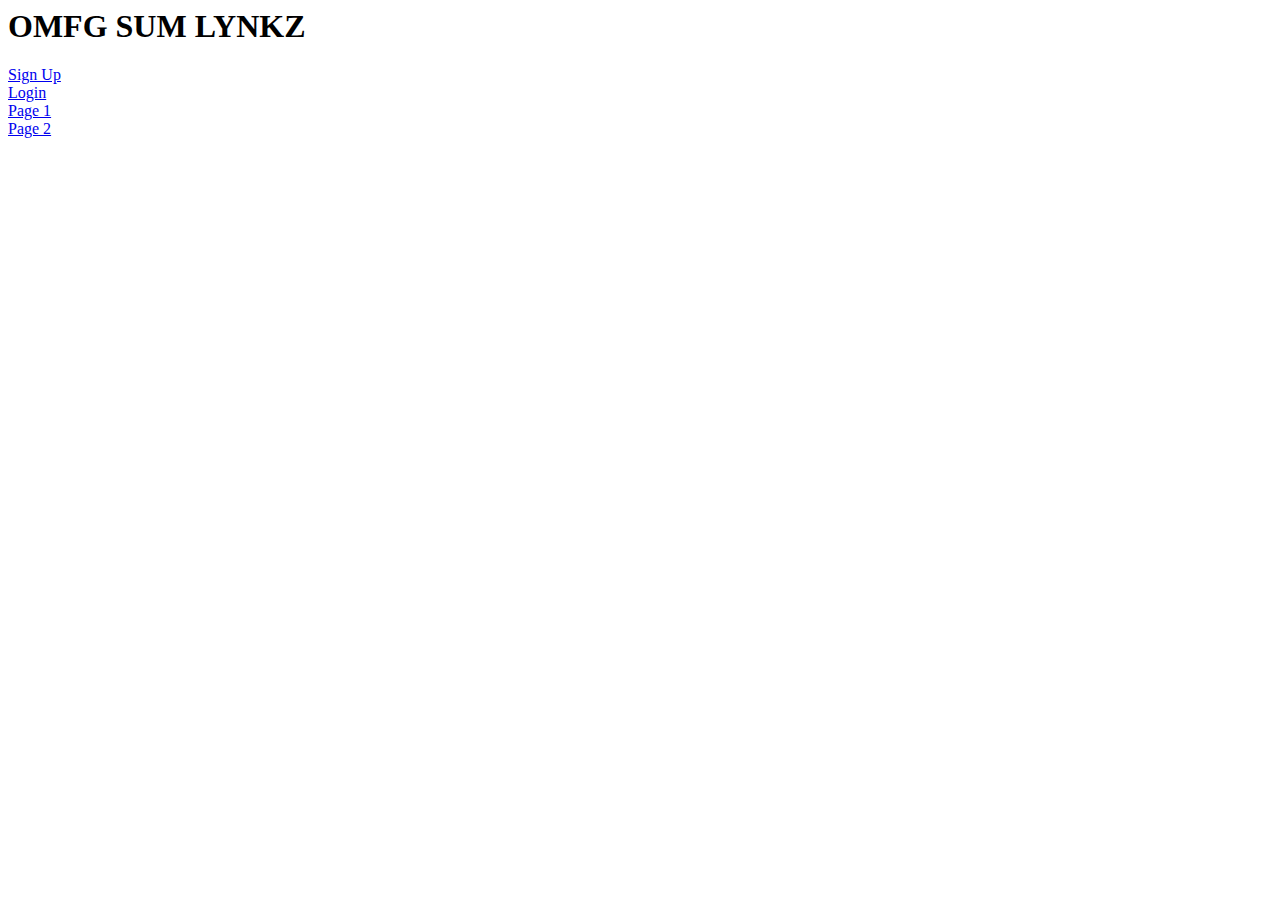
<file: index.html>
<html>
<head>
    <title>Login Project | Homepage</title>
</head>
<body>
    <h1>OMFG SUM LYNKZ</h1>
    <a href="signup.html">Sign Up</a><br>
    <a href="login.html">Login</a><br>
    <a href="includes/1.php">Page 1</a><br>
    <a href="includes/2.php">Page 2</a>
</body>
</html>
</file>
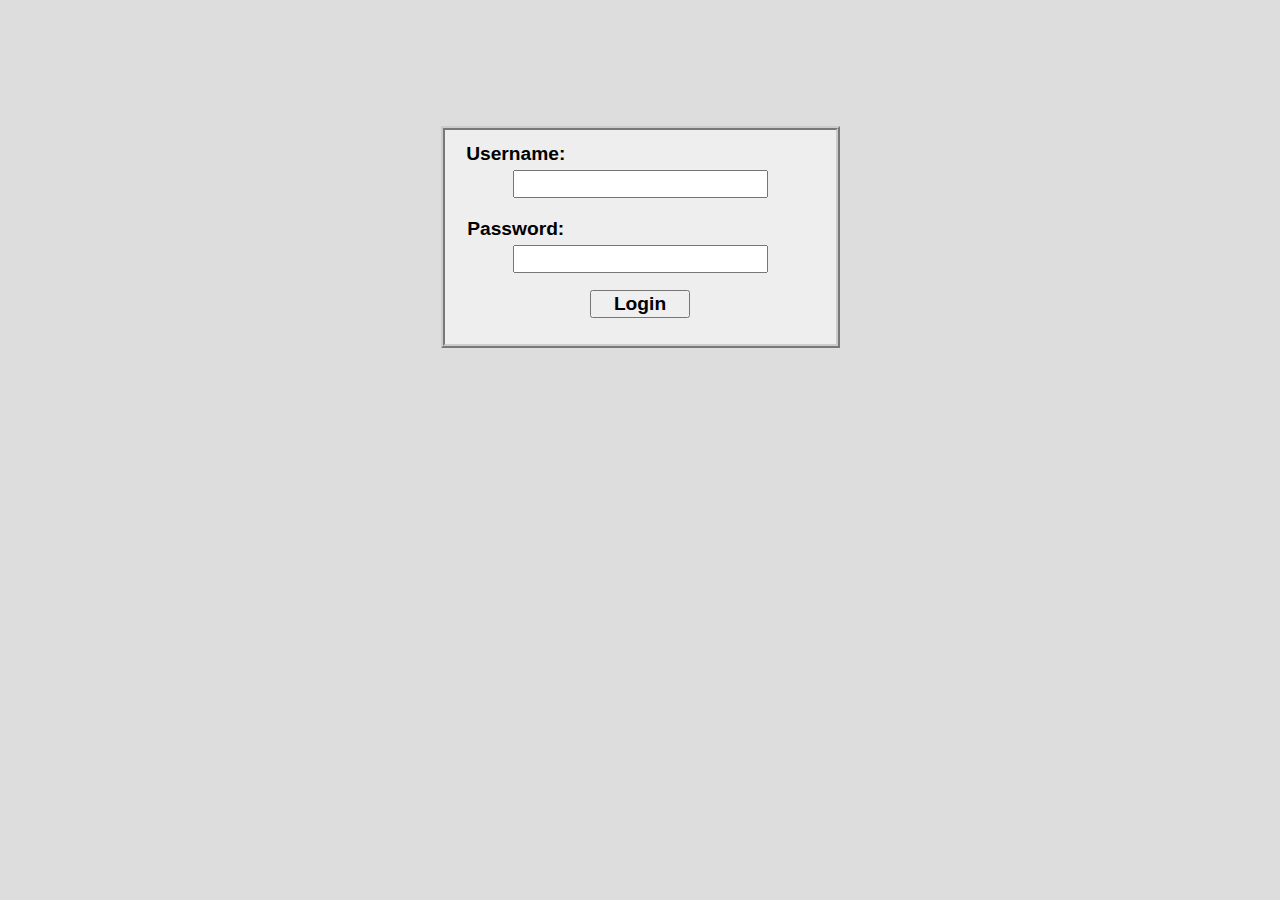
<file: login.html>
<html>
<head>
    <title>Login Project | Login Page</title>
    <link rel="stylesheet" href="includes/style.css" type="text/css">
</head>
<body>
    <div class="login_wrapper" align="center">
        <form method="post" action="includes/login_proc.php">
            <label>Username:</label>
            <input type="text" name="username"><br>
            <label>Password:</label>
            <input type="password" name="password"><br>
            <input type="submit" class="submit" value="Login">
        </form>
    </div>
</body>
</html>
</file>
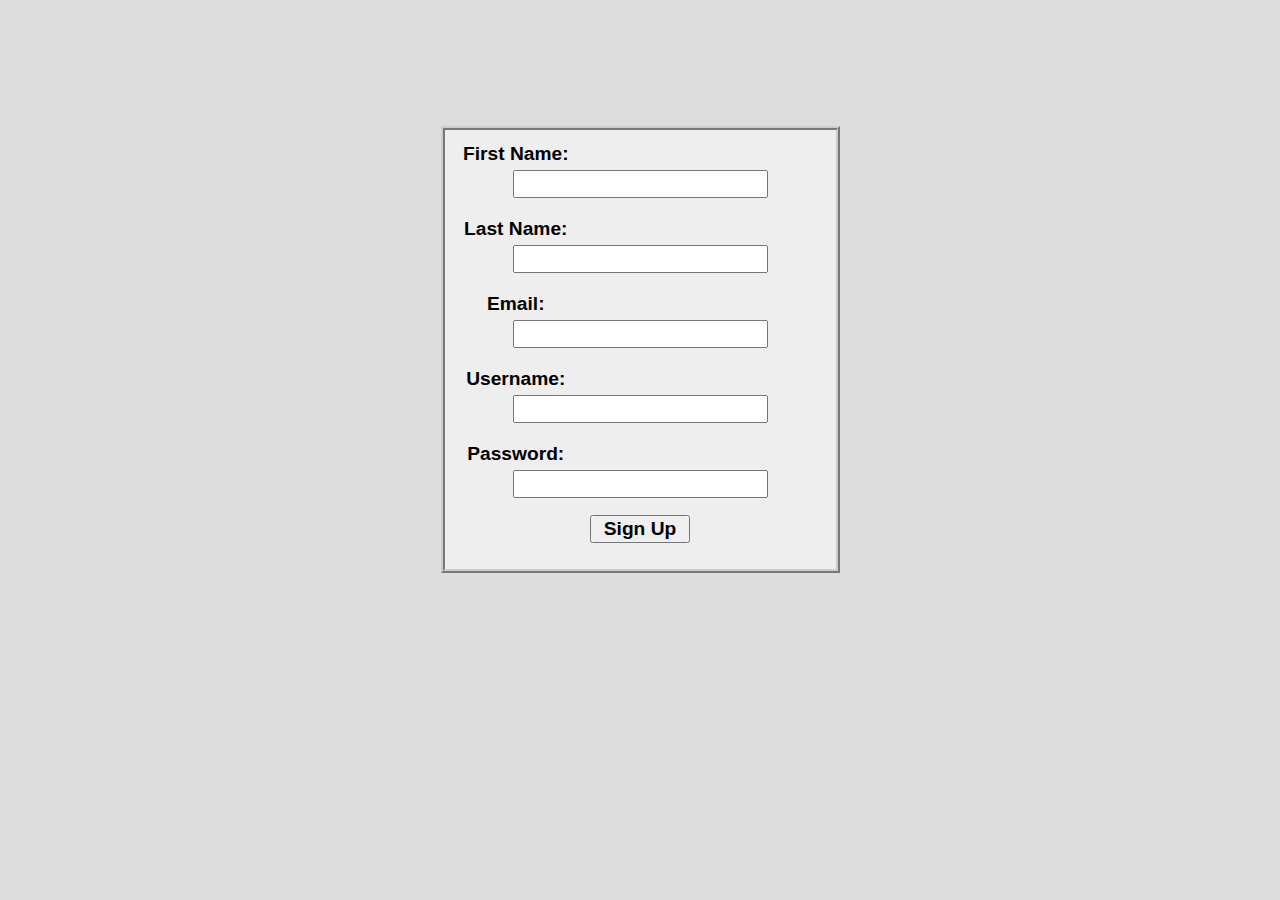
<file: signup.html>
<html>
<head>
    <title>Login Project | Sign Up Page</title>
    <link rel="stylesheet" href="includes/style.css" type="text/css">
</head>
<body>    
    <div class="login_wrapper" align="center">
        <form method="post" action="includes/signup.php">
            <label>First Name:</label>
            <input type="text" name="firstname"><br>
            <label>Last Name:</label>
            <input type="text" name="lastname"><br>
            <label>Email:</label>
            <input type="text" name="email"><br>
            <label>Username:</label>
            <input type="text" name="username"><br>
            <label>Password:</label>
            <input type="password" name="password"><br>
            <input type="submit" class="submit" value="Sign Up">
        </form>
    </div>
</body>
</html>
</file>
<file: includes/style.css>
body {
    background-color: #DDD;
}

.login_wrapper {
    width: 375px;
    position: relative;
    margin: 10% auto 0;
    border: 4px ridge #CCC;
    padding: 8px;
    background-color: #EEE;
    display: table;
}

label {
    width: 30%;
    float: left;
    font-size: 1.2em;
    font-weight: bold;
    font-family: sans-serif;
    margin: 5px 7px;
}

input {
    margin-bottom: 15px;
    font-size: 1.2em;
}

.submit {
    margin: 2px auto;
    width: 100px;
    font-weight: bold;
}
</file>
